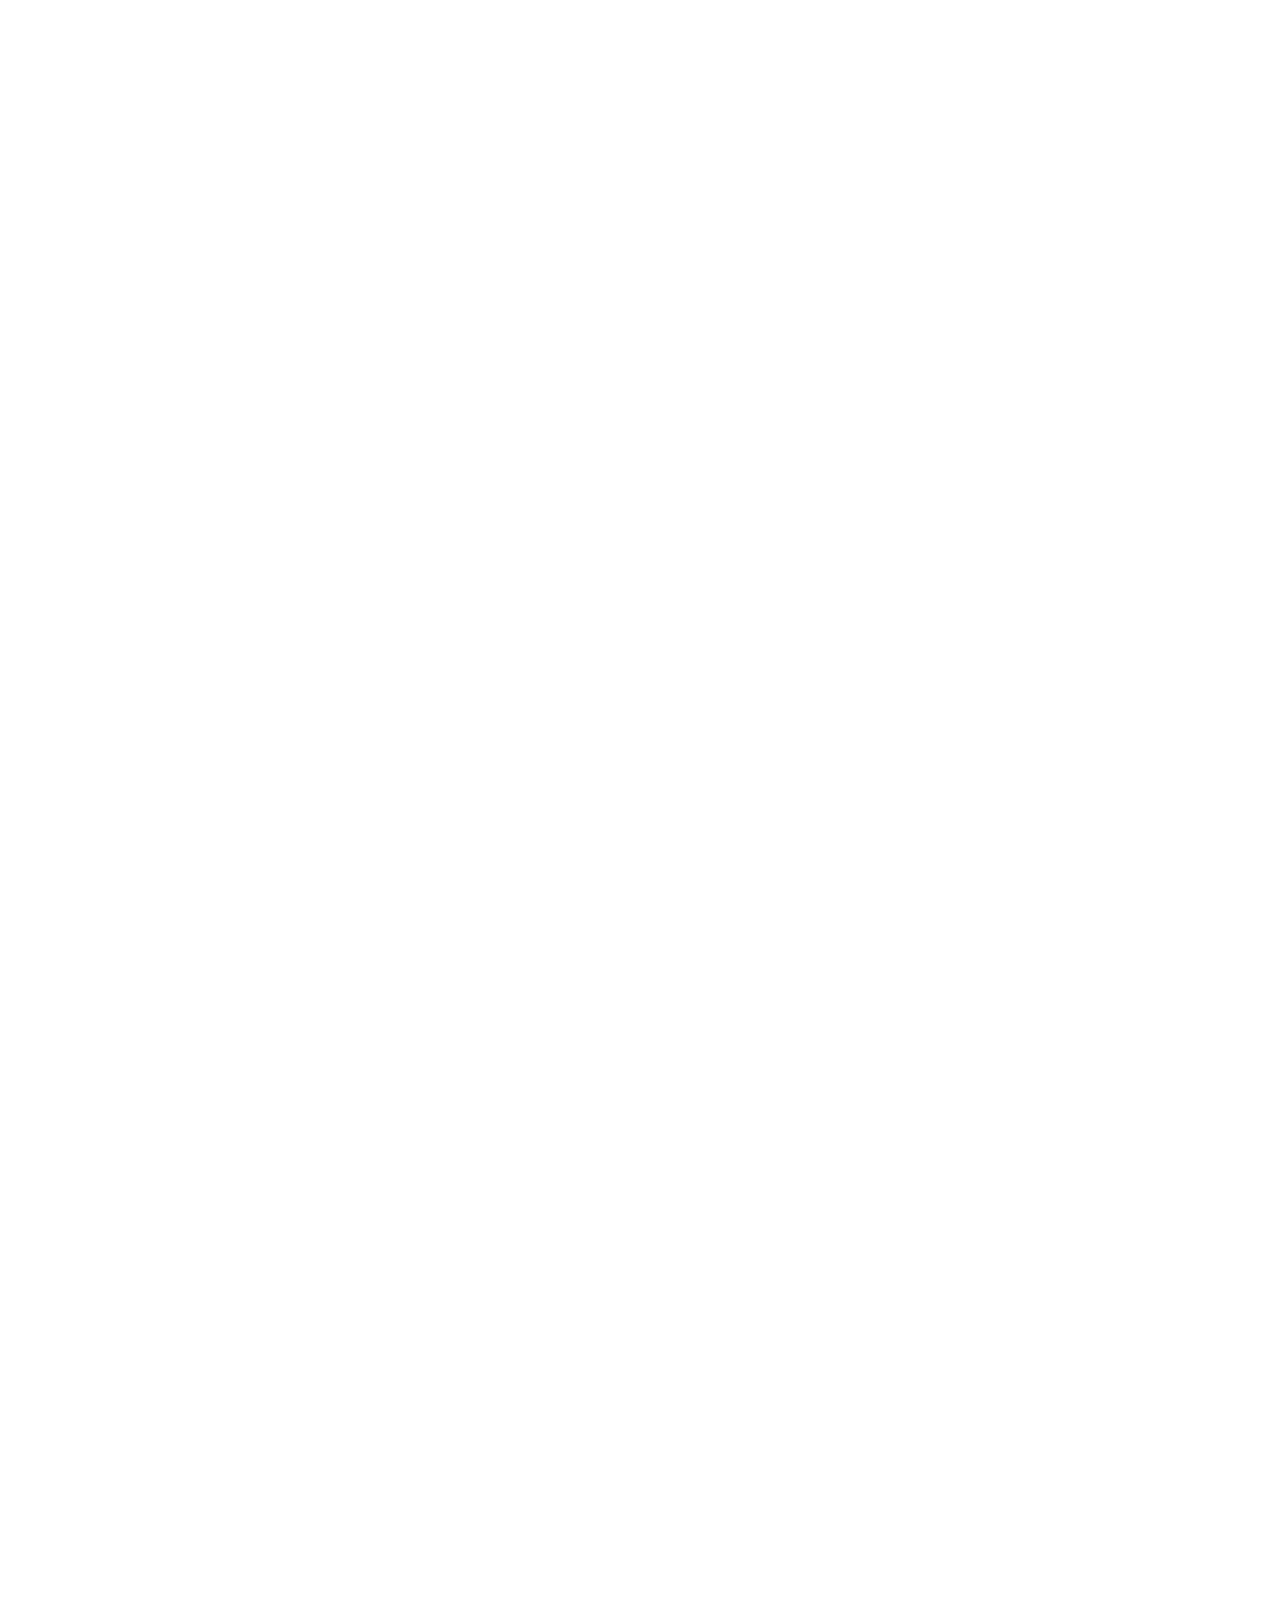
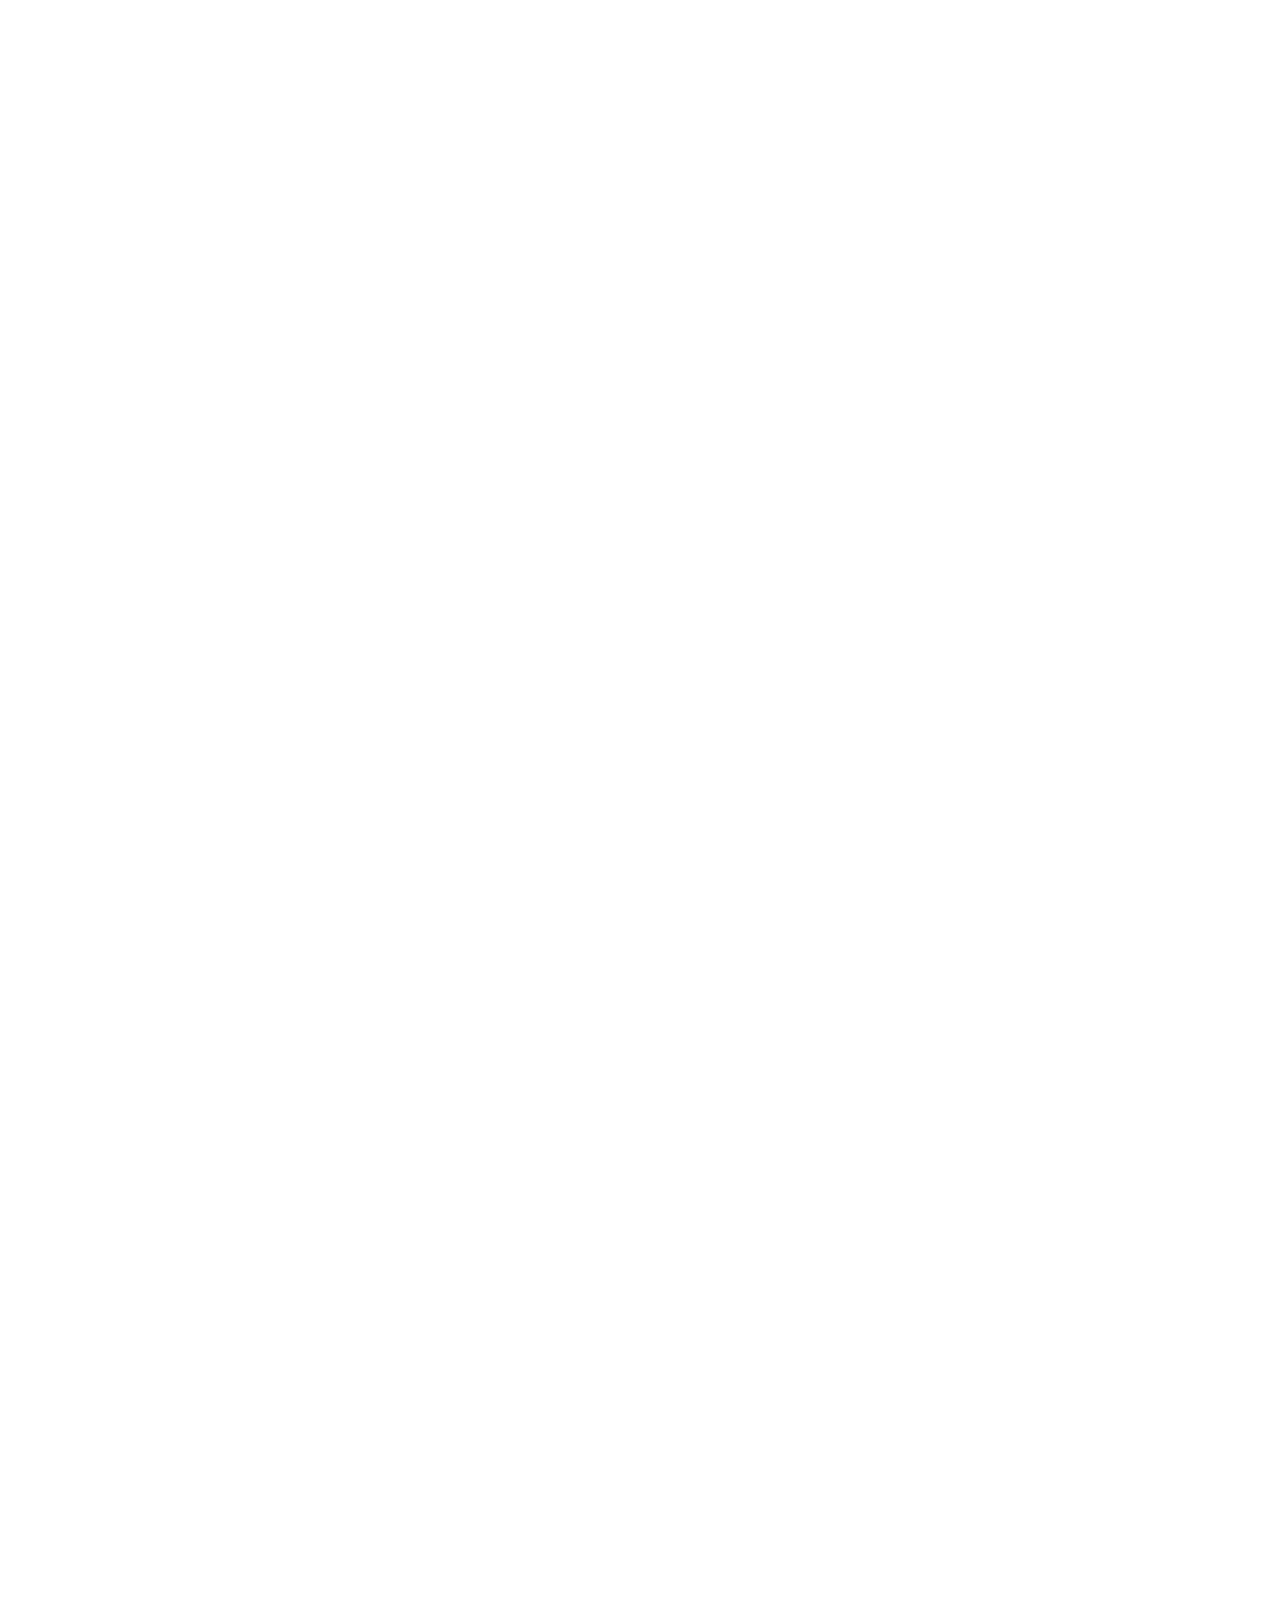
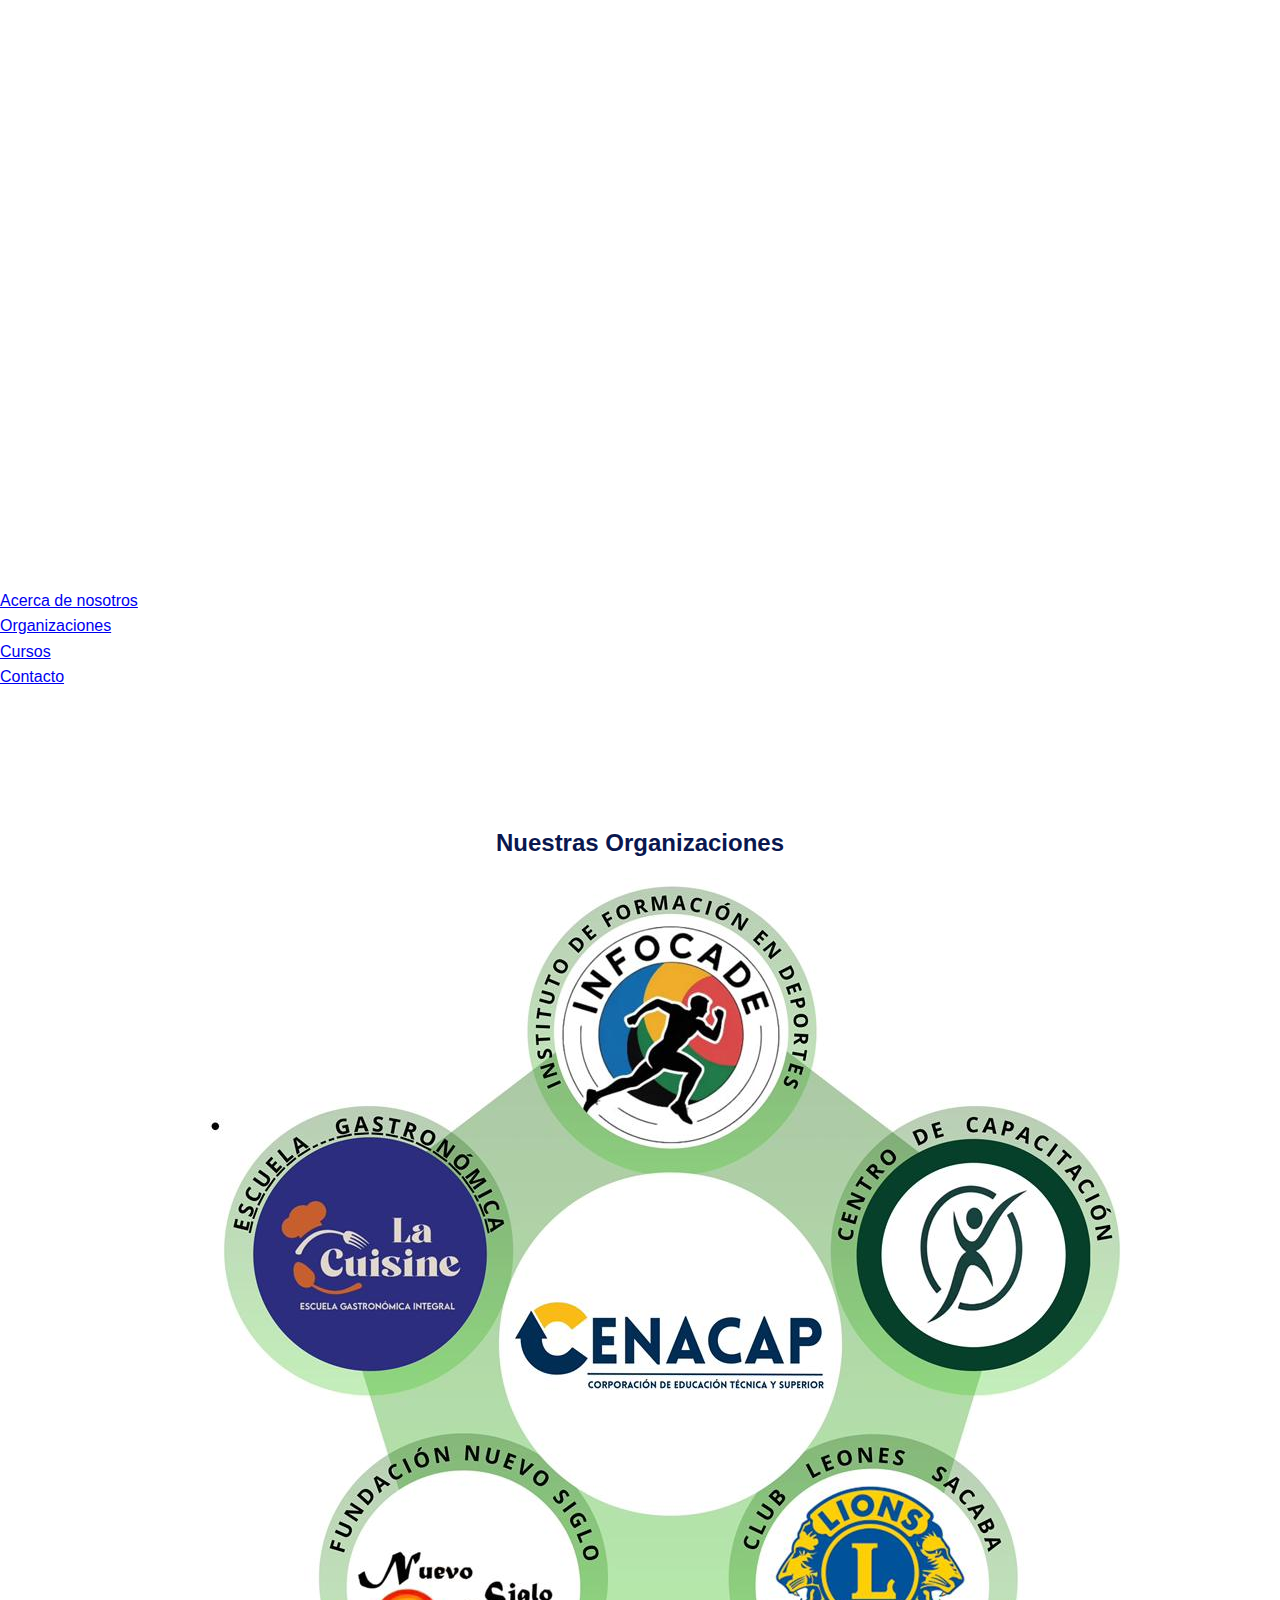
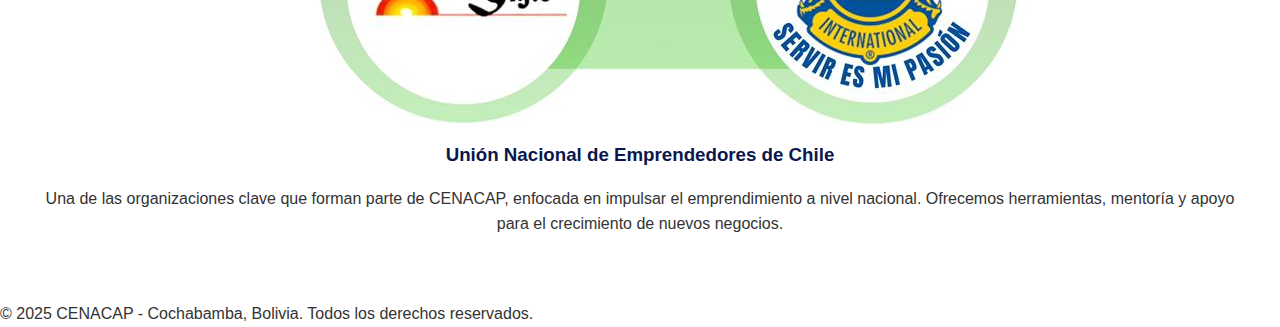
<file: organizaciones.html>
<!DOCTYPE html>
<html lang="es">
<head>
    <meta charset="UTF-8">
    <meta name="viewport" content="width=device-width, initial-scale=1.0">
    <link rel="icon" href="7.png" type="image/png">
    <title>CENACAP | Organizaciones</title>
    <link rel="stylesheet" href="css/style.css">
</head>
<body>

    <nav class="main-nav">
        <div class="nav-content">
            <img src="img/7.png" alt="Logo de CENACAP" class="logo">
            <ul>
                <li><a href="index.html#about-us">Acerca de nosotros</a></li>
                <li><a href="index.html#organizations">Organizaciones</a></li>
                <li><a href="index.html#courses">Cursos</a></li>
                <li><a href="contacto.html">Contacto</a></li>
            </ul>
        </div>
    </nav>

    <main>
        <section id="organizations">
            <h2>Nuestras Organizaciones</h2>
            <div class="organization-card">
                <img src="img/logo_union.jpg" alt="Logo de UNION NACIONAL DE EMPRENDEDORES DE CHILE">
                <h3>Unión Nacional de Emprendedores de Chile</h3>
                <p>Una de las organizaciones clave que forman parte de CENACAP, enfocada en impulsar el emprendimiento a nivel nacional. Ofrecemos herramientas, mentoría y apoyo para el crecimiento de nuevos negocios.</p>
            </div>
            </section>
    </main>

    <footer>
        <p>&copy; 2025 CENACAP - Cochabamba, Bolivia. Todos los derechos reservados.</p>
    </footer>

    <script src="js/main.js"></script>
</body>
</html>
</file>
<file: css/style.css>
/* Paleta de Colores:
Azul: #004D80
Amarillo Dorado: #FFD700
Blanco: #FFFFFF
Gris Claro: #F4F4F4
Gris Oscuro: #333333 */

:root {
    --primary-color: #0a174e;
    --accent-color: #f5d042;
    --light-color: #FFFFFF;
    --background-color: #F4F4F4;
    --text-color: #333333;
}

* {
    box-sizing: border-box;
    margin: 0;
    padding: 0;
}

body {
    font-family: Arial, sans-serif;
    color: var(--text-color);
    background-color: var(--light-color);
    line-height: 1.6;
}

/* ------------------ Header y Navegación ------------------ */

.header {
    background-color: var(--primary-color);
    padding: 1rem 2rem;
    display: flex;
    justify-content: space-between;
    align-items: center;
    position: fixed;
    width: 100%;
    top: 0;
    left: 0;
    z-index: 1000;
    transition: all 0.3s ease;
}

.header.scrolled {
    padding: 0.5rem 2rem;
    background-color: #002147;
    box-shadow: 0 2px 5px rgba(0,0,0,0.2);
}
.nav {
    display: flex;
    align-items: center;
}

.nav-links {
    display: flex; /* Muestra los enlaces en línea en PC */
    list-style: none;
    margin: 0;
    padding: 0;
}

.nav-links li {
    margin-left: 20px;
}

.nav-links a {
    color: var(--light-color);
    text-decoration: none;
    font-weight: bold;
    transition: color 0.3s ease;
    padding: 10px 0;
    position: relative;
}

.nav-links a:hover {
    color: var(--accent-color);
}

.nav-links a::after {
    content: '';
    position: absolute;
    width: 100%;
    height: 2px;
    background-color: var(--accent-color);
    bottom: 0;
    left: 0;
    transform: scaleX(0);
    transition: transform 0.3s ease;
}

.nav-links a:hover::after {
    transform: scaleX(1);
}

.nav-toggle {
    display: none; /* Oculta el botón de hamburguesa por defecto en PC */
    background: none;
    border: none;
    color: var(--light-color);
    font-size: 1.5rem;
    cursor: pointer;
}

/* Nuevo contenedor para el logo con fondo blanco y efecto */
.logo-container {
    background-color: var(--light-color);
    padding: 10px 15px;
    border-radius: 15px;
    box-shadow: 0 4px 10px rgba(0, 0, 0, 0.1);
    transition: transform 0.3s ease, box-shadow 0.3s ease;
    display: flex;
    align-items: center;
    justify-content: center;
    line-height: 0;
}

.logo-container:hover {
    transform: translateY(-5px);
    box-shadow: 0 8px 15px rgba(0, 0, 0, 0.2);
}

.header .logo img {
    height: 50px;
    display: block;
}

/* ------------------ Media Queries para Móviles ------------------ */

@media (max-width: 768px) {
    .header {
        padding: 1rem;
    }

    .nav-toggle {
        display: block; /* Muestra el botón de hamburguesa en móviles */
    }

    .nav-links {
        display: none; /* Oculta los enlaces por defecto en móviles */
        flex-direction: column;
        width: 100%;
        text-align: center;
        background-color: var(--primary-color);
        position: absolute;
        top: 100%;
        left: 0;
    }

    .nav-links.active {
        display: flex; /* Muestra los enlaces cuando se les añade la clase 'active' */
    }

    .nav-links li {
        margin: 0;
        border-top: 1px solid rgba(255, 255, 255, 0.2);
    }

    .nav-links a {
        display: block;
        padding: 15px;
        color: var(--light-color);
    }
}

/* ------------------ Secciones de la Página ------------------ */

main {
    padding-top: 70px; /* Espacio para el header fijo */
}

section {
    padding: 4rem 2rem;
    text-align: center;
}

h1, h2, h3, h4 {
    color: var(--primary-color);
    margin-bottom: 1rem;
}

/* Estilo para pantallas de escritorio (PC) */
h1 {
  font-size: 5rem;
}

/* Media query para pantallas pequeñas (móviles) */
@media (max-width: 768px) {
  h1 {
    font-size: 1.5rem; /* Ajusta este valor al tamaño que prefieras para móviles */
  }
}

.btn {
    display: inline-block;
    background-color: var(--accent-color);
    color: var(--primary-color);
    text-decoration: none;
    padding: 10px 20px;
    border-radius: 5px;
    font-weight: bold;
    transition: background-color 0.3s ease, transform 0.3s ease;
    border: none;
    cursor: pointer;
}

.btn:hover {
    background-color: #FFC107;
    transform: translateY(-2px);
}

.page-header {
    background-color: var(--primary-color);
    color: var(--light-color);
    padding: 6rem 2rem 4rem;
}

.page-header h1 {
    color: var(--light-color);
}

.page-header p {
    max-width: 800px;
    margin: 0 auto;
}

/* ------------------ Carrusel de Video ------------------ */

.video-carousel {
    position: relative;
    height: 80vh; 
    width: 100%;
    overflow: hidden;
    color: var(--light-color);
    text-shadow: 2px 2px 4px rgba(0,0,0,0.5);
    background-color: black;
}

.video-slides {
    position: relative;
    width: 100%;
    height: 100%;
}

.video-slide {
    position: absolute;
    top: 0;
    left: 0;
    width: 100%;
    height: 100%;
    opacity: 0;
    visibility: hidden;
    transition: opacity 1s ease-in-out, visibility 1s ease-in-out;
}

.video-slide.active {
    opacity: 1;
    visibility: visible;
}

.video-bg {
    width: 100%;
    height: 100%;
    object-fit: cover;
}

.prev-slide, .next-slide {
    position: absolute;
    top: 50%;
    transform: translateY(-50%);
    background-color: rgba(0, 0, 0, 0.5);
    color: var(--light-color);
    border: none;
    padding: 15px;
    cursor: pointer;
    font-size: 1.5rem;
    z-index: 10;
    transition: background-color 0.3s ease;
    border-radius: 50%;
    width: 50px;
    height: 50px;
    display: flex;
    justify-content: center;
    align-items: center;
}

.prev-slide:hover, .next-slide:hover {
    background-color: rgba(0, 0, 0, 0.8);
}

.prev-slide {
    left: 10px;
}

.next-slide {
    right: 10px;
}

.slide-dots {
    position: absolute;
    bottom: 20px;
    left: 50%;
    transform: translateX(-50%);
    display: flex;
    gap: 10px;
    z-index: 10;
}

.dot {
    width: 12px;
    height: 12px;
    background-color: rgba(255, 255, 255, 0.5);
    border-radius: 50%;
    cursor: pointer;
    transition: background-color 0.3s ease, transform 0.3s ease;
}

.dot.active {
    background-color: var(--accent-color);
    transform: scale(1.2);
}

@media (max-width: 768px) {
    .video-carousel {
        height: 50vh; 
    }
    .prev-slide, .next-slide {
        width: 40px;
        height: 40px;
        font-size: 1.2rem;
        padding: 10px;
    }
}

/* ------------------ Cards de Cursos y Organizaciones ------------------ */

.course-cards-container,
.all-courses-gallery {
    display: grid;
    grid-template-columns: repeat(auto-fit, minmax(300px, 1fr));
    gap: 2rem;
    margin-top: 2rem;
    max-width: 1200px;
    margin-left: auto;
    margin-right: auto;
}

.course-card, .module-card {
    background-color: var(--background-color);
    padding: 1.5rem;
    border-radius: 10px;
    box-shadow: 0 4px 8px rgba(0,0,0,0.1);
    transition: transform 0.3s ease, box-shadow 0.3s ease;
    text-align: left;
    display: flex;
    flex-direction: column;
}

.course-card:hover, .module-card:hover {
    transform: translateY(-5px);
    box-shadow: 0 8px 16px rgba(0,0,0,0.2);
}

.course-card img {
    width: 100%;
    height: 200px;
    object-fit: cover;
    border-radius: 8px;
    margin-bottom: 1rem;
}

.course-card h3 {
    margin-top: 0;
}

.course-card p {
    flex-grow: 1;
    margin-bottom: 1rem;
}

.course-card .btn {
    align-self: flex-start;
}

.all-courses-btn {
    display: inline-block;
    background-color: var(--primary-color);
    color: var(--light-color);
    text-decoration: none;
    padding: 15px 30px;
    border-radius: 50px;
    font-weight: bold;
    font-size: 1.2rem;
    margin-top: 3rem;
    box-shadow: 0 4px 8px rgba(0, 0, 0, 0.2);
    transition: background-color 0.3s ease, transform 0.3s ease, box-shadow 0.3s ease;
}

.all-courses-btn:hover {
    background-color: var(--accent-color);
    color: var(--primary-color);
    transform: translateY(-3px);
    box-shadow: 0 6px 12px rgba(0, 0, 0, 0.3);
}

.organizations {
    background-color: var(--background-color);
}

.organization-logos {
    display: flex;
    justify-content: center;
    flex-wrap: wrap;
    gap: 2rem;
    margin-top: 2rem;
}

.organization-logos img {
    max-width: 150px;
    height: auto;
    filter: grayscale(100%);
    opacity: 0.7;
    transition: filter 0.3s ease, opacity 0.3s ease;
}

.organization-logos img:hover {
    filter: grayscale(0%);
    opacity: 1;
}

/* ------------------ Sección de Detalle de Cursos ------------------ */

.course-detail {
    padding-top: 5rem;
    max-width: 900px;
    margin: 0 auto;
    text-align: left;
}

.course-header {
    border-bottom: 2px solid var(--primary-color);
    padding-bottom: 1rem;
    margin-bottom: 2rem;
}

.course-header h1 {
    font-size: 2.5rem;
}

.course-info-grid {
    display: grid;
    grid-template-columns: repeat(auto-fit, minmax(200px, 1fr));
    gap: 1rem;
    background-color: var(--background-color);
    padding: 1.5rem;
    border-radius: 8px;
    margin-bottom: 2rem;
}

.info-box {
    text-align: center;
}

.info-box h4 {
    margin: 0;
    color: var(--primary-color);
}

.info-box p {
    margin: 0;
}

.course-section {
    margin-bottom: 3rem;
}

.modules-grid {
    display: grid;
    grid-template-columns: 1fr;
    gap: 1.5rem;
}

.module-card h4 {
    margin-bottom: 0.5rem;
    color: var(--primary-color);
}

.content-list {
    margin-top: 2rem;
}

.content-list h4 {
    color: var(--accent-color);
    border-left: 3px solid var(--accent-color);
    padding-left: 10px;
    margin-bottom: 1rem;
}

.content-list ul {
    list-style: none;
    padding-left: 0;
}

.content-list li {
    background-color: var(--background-color);
    margin-bottom: 0.5rem;
    padding: 10px 15px;
    border-radius: 5px;
}

/* ------------------ Contacto y Mapa ------------------ */

.contact-info {
    max-width: 800px;
    margin: 0 auto;
    text-align: left;
}

.contact-info h2 {
    text-align: center;
    margin-bottom: 1.5rem;
}

.contact-info p {
    margin-bottom: 0.5rem;
}

.map-container {
    width: 100%;
    height: 400px;
    margin-top: 2rem;
}

.map-container iframe {
    width: 100%;
    height: 100%;
    border-radius: 8px;
    border: none;
}

/* ------------------ Footer ------------------ */

.footer {
    background-color: var(--primary-color);
    color: var(--light-color);
    padding: 2rem;
    text-align: center;
}

.footer-container {
    display: flex;
    justify-content: space-around;
    flex-wrap: wrap;
    gap: 2rem;
    border-bottom: 1px solid rgba(255, 255, 255, 0.2);
    padding-bottom: 2rem;
    margin-bottom: 1rem;
}

.footer-section {
    text-align: left;
}

.footer-section h4 {
    color: var(--accent-color);
    margin-bottom: 1rem;
}

.footer-section p {
    margin: 0.5rem 0;
}

.social-icons a {
    color: var(--light-color);
    font-size: 1.5rem;
    margin: 0 10px;
    transition: color 0.3s ease, transform 0.3s ease;
}

.social-icons a:hover {
    color: var(--accent-color);
    transform: scale(1.1);
}

.copyright {
    text-align: center;
}

/* ------------------ Carrusel de Imágenes (Acerca de Nosotros) ------------------ */

.image-carousel-section {
    background-color: var(--background-color);
    padding: 4rem 2rem;
}

.image-carousel {
    position: relative;
    max-width: 900px;
    height: 450px;
    margin: 0 auto;
    overflow: hidden;
    border-radius: 10px;
    box-shadow: 0 8px 16px rgba(0,0,0,0.2);
}

.carousel-inner {
    position: relative;
    width: 100%;
    height: 100%;
}

.carousel-item {
    position: absolute;
    top: 0;
    left: 0;
    width: 100%;
    height: 100%;
    opacity: 0;
    visibility: hidden;
    transition: opacity 1s ease-in-out, visibility 1s ease-in-out;
}

.carousel-item.active {
    opacity: 1;
    visibility: visible;
}

.carousel-item img {
    width: 100%;
    height: 100%;
    object-fit: cover;
    display: block;
}

.prev-img-btn, .next-img-btn {
    position: absolute;
    top: 50%;
    transform: translateY(-50%);
    background-color: rgba(0, 0, 0, 0.5);
    color: var(--light-color);
    border: none;
    padding: 15px;
    cursor: pointer;
    font-size: 1.5rem;
    z-index: 10;
    transition: background-color 0.3s ease;
    border-radius: 50%;
    width: 50px;
    height: 50px;
    display: flex;
    justify-content: center;
    align-items: center;
}

.prev-img-btn:hover, .next-img-btn:hover {
    background-color: rgba(0, 0, 0, 0.8);
}

.prev-img-btn {
    left: 10px;
}

.next-img-btn {
    right: 10px;
}

.carousel-dots {
    position: absolute;
    bottom: 20px;
    left: 50%;
    transform: translateX(-50%);
    display: flex;
    gap: 10px;
    z-index: 10;
}

.carousel-dots .dot {
    width: 12px;
    height: 12px;
    background-color: rgba(255, 255, 255, 0.5);
    border-radius: 50%;
    cursor: pointer;
    transition: background-color 0.3s ease, transform 0.3s ease;
}

.carousel-dots .dot.active {
    background-color: var(--accent-color);
    transform: scale(1.2);
}

.about-content .container {
    max-width: 900px;
    margin: 0 auto;
    text-align: left;
    padding: 0 1rem;
}

.about-content h2 {
    text-align: center;
    margin-bottom: 2rem;
    font-size: 2rem;
    color: var(--primary-color);
}

@media (max-width: 768px) {
    .image-carousel {
        height: 300px;
    }
    .prev-img-btn, .next-img-btn {
        width: 40px;
        height: 40px;
        font-size: 1.2rem;
        padding: 10px;
    }
}

/* --- Estilos para el Banner de Curso con Imagen --- */
.hero-course-banner {
    width: 100%;
    height: 350px; 
    background-size: cover; 
    background-position: center; 
    background-repeat: no-repeat; 
    display: flex;
    align-items: center; 
    justify-content: center; 
    text-align: center;
    color: var(--light-color); 
    position: relative;
    overflow: hidden; 
    padding-top: 80px; 
}

/* Capa de superposición para que el texto sea más legible */
.hero-course-banner::before {
    content: '';
    position: absolute;
    top: 0;
    left: 0;
    width: 100%;
    height: 100%;
    background-color: rgba(0, 0, 0, 0.4);
    z-index: 1; 
}

.hero-course-banner .banner-content {
    position: relative;
    z-index: 2; 
    max-width: 800px; 
    padding: 0 1rem;
}

.hero-course-banner h1 {
    color: var(--light-color); 
    font-size: 3.5rem; 
    margin-bottom: 0.5rem;
    text-shadow: 2px 2px 4px rgba(0, 0, 0, 0.7); 
}

.hero-course-banner p {
    color: var(--light-color);
    font-size: 1.2rem;
    text-shadow: 1px 1px 3px rgba(0, 0, 0, 0.7);
}

/* Estilo específico para el banner del curso de SGA */
.hero-course-banner.sga-banner {
    background-image: url('../img/sistemas de gestion ambiental.jpeg');
}

/* Ajustes para móviles en el banner */
@media (max-width: 768px) {
    .hero-course-banner {
        height: 250px; 
        padding-top: 60px; 
    }

    .hero-course-banner h1 {
        font-size: 2.5rem; 
    }

    .hero-course-banner p {
        font-size: 1rem;
    }
}
</file>
